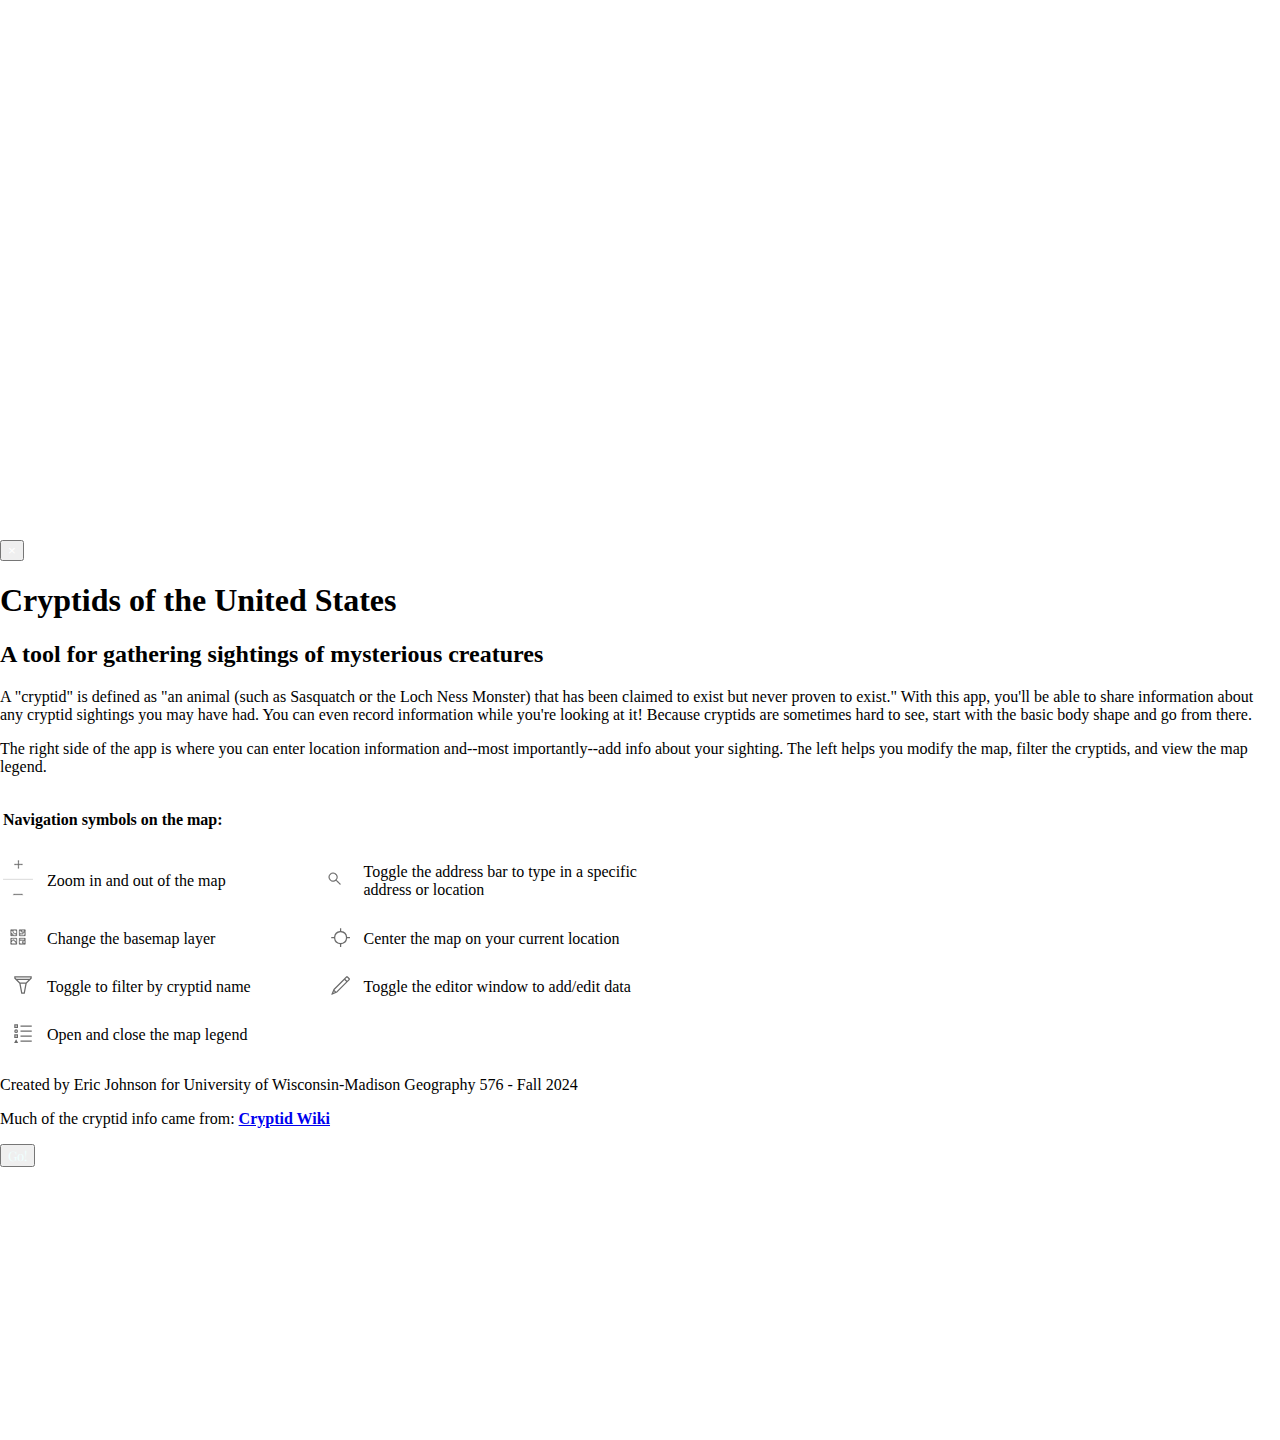
<file: index.html>
<!DOCTYPE html>
<html lang="en">
  <head>
    <title>Cryptids of the United States</title>
    <meta charset="UTF-8" />
    <meta name="viewport" content="width=device width,initial-scale=1.0">
    <meta name="description" content="" />

    <!-- adding my stylesheet -->
    <link rel="stylesheet" href="css/style.css">

    <!-- adding my Google font -->
    <link rel="preconnect" href="https://fonts.googleapis.com">
    <link rel="preconnect" href="https://fonts.gstatic.com" crossorigin>
    <link href="https://fonts.googleapis.com/css2?family=Playfair+Display:ital,wght@0,400..900;1,400..900&display=swap" rel="stylesheet">

    <!-- Calls for the ArcGIS API's CSS file and JS library. -->
    <link rel="stylesheet" href="https://js.arcgis.com/4.30/esri/themes/light/main.css">
    <script src="https://js.arcgis.com/4.30/"></script>

    <!-- Adding the modules needed for a full-screen map app -->
    <script>  
      
      // sets the AMD modules
      require(["esri/config", 
      "esri/Map", 
      "esri/views/MapView",
      "esri/Basemap",
      "esri/widgets/BasemapGallery",
      "esri/widgets/Expand",
      "esri/widgets/Locate",
      "esri/widgets/Search",
      "esri/Graphic",
      "esri/layers/GraphicsLayer",
      "esri/layers/FeatureLayer",
      "esri/widgets/Editor",
      "esri/widgets/Legend",
      "esri/core/reactiveUtils",
      ], 
      function(esriConfig, Map, MapView, Basemap, BasemapGallery, Expand, Locate, Search, Graphic, GraphicsLayer, FeatureLayer, Editor, Legend, reactiveUtils) {   
        let cryptidLayerView;
        esriConfig.apiKey = "[base64]";
        // creates the map and assigns initial basemap
        const map = new Map({
          basemap: "arcgis/modern-antique" // Basemap layer service 
        });

        // sets center point (via long and lat) and zoom level
        const view = new MapView({
          map: map,
          center: [-78.27761257959591, 37.17324020526729], // Longitude, latitude
          zoom: 15, // Zoom level
          container: "viewDiv" // Div element
        });

        // adding the constructor for the graphicslayer
        const graphicsLayer = new GraphicsLayer();  
        map.add(graphicsLayer);
       
        
        // creates the search box
        const searchWidget = new Search({
          view: view
        });


        // Create an Expand instance for the Search widget and set the content
        // property to the DOM node
        const searchExpand = new Expand({
          view: view,
          content: searchWidget
        });

        // Add the expand instance to the ui
        view.ui.add(searchExpand, "top-right");


        // create the locate button
        const locateBtn = new Locate({
          view: view
        });

        // Add the locate widget to the top left corner of the view
        view.ui.add(locateBtn, {
          position: "top-right"
        });

        // Custom Basemap List
        const customBasemaps = [
            new Basemap({
                portalItem: {
                    id: "f35ef07c9ed24020aadd65c8a65d3754"  // Modern Antique Basemap ID
                },
                thumbnailUrl: "https://www.arcgis.com/sharing/rest/content/items/f35ef07c9ed24020aadd65c8a65d3754/info/thumbnail/thumbnail1584383047375.jpeg"
            }),
            new Basemap({
                portalItem: {
                    id: "67ab7f7c535c4687b6518e6d2343e8a2"  // Ocean Basemap ID
                },
                thumbnailUrl: "https://www.arcgis.com/sharing/rest/content/items/67ab7f7c535c4687b6518e6d2343e8a2/info/thumbnail/thumbnail1561651100093.jpeg" // Correct URL for thumbnail
            }),
            new Basemap({
                portalItem: {
                    id: "826498a48bd0424f9c9315214f2165d4"  // Colored Pencil Basemap ID
                },
                thumbnailUrl: "https://www.arcgis.com/sharing/rest/content/items/826498a48bd0424f9c9315214f2165d4/info/thumbnail/thumbnail1580490854424.jpeg"
            }),
            new Basemap({
                portalItem: {
                    id: "867895a71a1840399476fc717e76bb43"  // Mid-Century Basemap ID
                },
                thumbnailUrl: "https://www.arcgis.com/sharing/rest/content/items/867895a71a1840399476fc717e76bb43/info/thumbnail/thumbnail1563382006810.jpeg"
            }),
            new Basemap({
                portalItem: {
                    id: "75a3ce8990674a5ebd5b9ab66bdab893"  // Newspaper Basemap ID
                },
                thumbnailUrl: "https://www.arcgis.com/sharing/rest/content/items/75a3ce8990674a5ebd5b9ab66bdab893/info/thumbnail/thumbnail1563382193586.jpeg"
            }),
            new Basemap({
                portalItem: {
                    id: "2e8a3ccdfd6d42a995b79812b3b0ebc6"  // Outdoor Basemap ID
                },
                thumbnailUrl: "https://www.arcgis.com/sharing/rest/content/items/2e8a3ccdfd6d42a995b79812b3b0ebc6/info/thumbnail/thumbnail1655484449400.png"
            }),
            new Basemap({
                portalItem: {
                    id: "52bdc7ab7fb044d98add148764eaa30a"  // Imagery(WGS84) Basemap ID
                },
                thumbnailUrl: "https://www.arcgis.com/sharing/rest/content/items/52bdc7ab7fb044d98add148764eaa30a/info/thumbnail/thumbnail1576867503263.jpeg"
            })
        ];

        // builds basemap gallery using custom basemaps
        const basemapGallery = new BasemapGallery({
          view: view,
          source: customBasemaps
        });

        // Create an Expand instance for the basemap gallery and set the content
        // property to the DOM node of the basemap gallery widget
        const bgExpand = new Expand({
          view: view,
          content: basemapGallery
        });

        // Add the expand instance to the ui
        view.ui.add(bgExpand, "top-left");

        
        const colorhex = "4D2042";
        
        
        const cryptidsRenderer = {
          type: "unique-value",
          legendOptions: {
            title: "Cryptid Type"
          },
          field: "CryptidType",
          uniqueValueInfos: [{
            value: "bipedalhumanoid",
            label: "Two legs",
            symbol: {
              type: "picture-marker",
              url: "https://img.icons8.com/?id=MPUi3OWjGmbY&format=png&color=" + colorhex,
              width: "30px",
              height: "30px"
            }
          }, {
            value: "quadruped",
            label: "Four legs",
            symbol: {
              type: "picture-marker",
              url: "https://img.icons8.com/?size=100&id=81kgi239Cuwa&format=png&color=" + colorhex,
              width: "30px",
              height: "30px"
            }
          }, {
            value: "wings",
            label: "Wings",
            symbol: {
              type: "picture-marker",
              url: "https://img.icons8.com/?size=100&id=xjR5QLocktta&format=png&color=" + colorhex,
              width: "30px",
              height: "30px"
            }
          }, {
            value: "fins",
            label: "Fins",
            symbol: {
              type: "picture-marker",
              url: "https://img.icons8.com/?size=100&id=118573&format=png&color=" + colorhex,
              width: "30px",
              height: "30px"
            }
          }, {
            value: "othertype",
            label: "Other",
            symbol: {
              type: "picture-marker",
              url: "https://img.icons8.com/?size=100&id=51Tr6obvkPgA&format=png&color=" + colorhex,
              width: "30px",
              height: "30px"
            }
          }]
        };

        
        //const to make the cryptid labels
        const cryptidLabels = {
          symbol: {
            type: "text",
            color: "#4D2042",
            haloColor: "#F4EEE3",
            haloSize: "1px",
            font: {
              size: "11px",
              family: "Playfair Display",
              weight: "normal",
              style: "italic"
            }
          },
          labelPlacement: "below-center",
          labelExpressionInfo: {
            expression: "$feature.CryptidName"
          }
        };
        
        const clusterConfig = {
          type: "cluster",
          clusterRadius: "100px",
          popupTemplate: {
            title: "Cluster summary",
            content: "This cluster represents {cluster_count} cryptids.",
            fieldInfos: [
              {
                fieldName: "cluster_count",
                format: {
                  places: 0,
                  digitSeparator: true
                }
              }
            ]
          },
          clusterMinSize: "24px",
          clusterMaxSize: "60px",

          symbol: {
            type: "simple-marker",
            style: "circle",
            color: "#b7a5b3",
            outline: {
              color: "rgba(77, 32, 66, 0.5)",
              width: 6
            }
          },

          labelingInfo: [
            {
              deconflictionStrategy: "none",
              labelExpressionInfo: {
                expression: "Text($feature.cluster_count, '#,###')"
              },
              symbol: {
                type: "text",
                color: "#4D2042",
                font: {
                  weight: "bold",
                  family: "Playfair Display",
                  size: "14px"
                }
              },
              labelPlacement: "center-center"
            }
          ]
        };

        //adding the const for the feature layer
        const cryptidsLayer = new FeatureLayer({
        url: "https://services.arcgis.com/HRPe58bUyBqyyiCt/arcgis/rest/services/TwinLakes_gdb/FeatureServer/5",
        
        renderer: cryptidsRenderer, // calling the icon

        featureReduction: clusterConfig, // adding clustering

        labelingInfo: [cryptidLabels], // adding the labels

        outFields: ["CryptidName"]

        });
        //add popup to cryptids layer 
        cryptidsLayer.popupTemplate = {
          title: "{CryptidName}",
          content: [
            {type:"text",
              text: "<b>Date: {SightingDate}"
            },
            {type: "text",
              text: "<b>Type:</b> {CryptidType}"
            },
            {type: "text",
              text: "<b>Description:</b> {Description}"
            },
            {type: "text",
              text:"<b>Locomotion:</b> {Locomotion}"
            },
            {type:"text",
              text:"<b>Environment:</b> {Environment}"
            },
            {type:"text",
              text: "<b>Spotted by:</b> {RecorderName}"
            },
            {type: "attachments"}

          ]

        }


        const parkLayer = new FeatureLayer({
          // URL to the service
          url: "https://services.arcgis.com/HRPe58bUyBqyyiCt/arcgis/rest/services/TwinLakes_gdb/FeatureServer/4"
        });

        const lakeLayer = new FeatureLayer({
          url: "https://services.arcgis.com/HRPe58bUyBqyyiCt/arcgis/rest/services/TwinLakes_gdb/FeatureServer/3"
        });

        const trailsLayer = new FeatureLayer({
          url: "https://services.arcgis.com/HRPe58bUyBqyyiCt/arcgis/rest/services/TwinLakes_gdb/FeatureServer/2"
        });

        const lodgingLayer = new FeatureLayer({
          url: "https://services.arcgis.com/HRPe58bUyBqyyiCt/arcgis/rest/services/TwinLakes_gdb/FeatureServer/1"
        });
      
        const amenitiesLayer = new FeatureLayer({
          url: "https://services.arcgis.com/HRPe58bUyBqyyiCt/arcgis/rest/services/TwinLakes_gdb/FeatureServer/0"
        });





        //adding the feature layer to the map
        map.add(parkLayer);
        map.add(lakeLayer);
        map.add(trailsLayer);
        map.add(lodgingLayer);
        mapp.add(amenitiesLayer);
        map.add(cryptidsLayer);


        // Set the point layer's LayerInfo
        const pointInfos = {
          layer: cryptidsLayer
        }


        // Loop through the webmap's layers and set an edit configuration for each
        view.map.layers.forEach((layer) => {
            // Specify a few of the fields to edit within the form
            editCryptidsLayer = {
              layer: layer,
              formTemplate: {
                elements: [
                {
                  type: "field",
                  fieldName: "CryptidType",
                  label: "What's its basic body form?"
                },
                {
                  type: "field",
                  fieldName: "CryptidName",
                  label: "Do you know what kind of cryptid it is?"
                },
                {
                  type: "field",
                  fieldName: "Description",
                  label: "Describe the creature you saw:"
                },
                {
                  type: "field",
                  fieldName: "Locomotion",
                  label: "How was it moving?"
                },
                {
                  type: "field",
                  fieldName: "Environment",
                  label: "What were its surroundings like?"
                },
                {
                  type: "field",
                  fieldName: "RecorderName",
                  label: "Your name or initials:"
                },
                {
                  type: "field",
                  fieldName: "SightingDate",
                  label: "Date and time seen:"
                }
                ]
              }
            };
          
        });


        // Create a custom group to separate the different cryptids.
        // This function takes a 'grouping' object containing a feature template and feature layer.

        function customGroup(grouping) {
            let groupHeading = "What basic form is it? Click the icon and add to the map, and then add details.";
            return groupHeading;
        }


        const editor = new Editor({
            view: view,
            // Pass in the configurations.
            layerInfos: [editCryptidsLayer],
            // Override the default template behavior of the Editor widget
            supportingWidgetDefaults: {
                featureTemplates: {
                groupBy: customGroup
                }
            },
            visibleElements: {
              settingsMenu: false
            }
            }); // End Editor constructor

        // Create an Expand instance for the Editor and set the content
        // property to the DOM node of the Editor widget
        const editorExpand = new Expand({
          view: view,
          content: editor,
          expanded: true
        });

        // Add the expand instance to the ui
        view.ui.add(editorExpand, "top-right");

        // adding a legend
        let legend = new Legend({
          view: view,
          // styles the legend as a card
          style: "card"
        
        });


        // Create an Expand instance for the legend and set the content
        // property to the DOM node of the legend widget
        const legendExpand = new Expand({
          view: view,
          content: legend
        });

        // Add the expand instance to the ui
        view.ui.add(legendExpand, "bottom-left");

        // set an attribute filter on Cryptid Sightings layer view
        function filterByCryptid(event) {
          const selectedCryptid = event.target.getAttribute("CryptidName");
            cryptidLayerView.filter = {
              where: "CryptidName = '" + selectedCryptid + "'"
            };
        }


        const cryptidsNodes = document.querySelectorAll(`.cryptid-item`);
        const cryptidsElement = document.getElementById("cryptids-filter");

        // click event handler for cryptids choices
        cryptidsElement.addEventListener("click", filterByCryptid);

        // User clicked on cryptid name
        // set an attribute filter on cryptid layer view
        // to display the sightings of that cryptid
        function filterByCryptid(event) {
          const selectedCryptid = event.target.getAttribute("data-cryptid");
          cryptidLayerView.filter = {
            where: "CryptidName = '" + selectedCryptid + "'"
          };
        }

        view.whenLayerView(cryptidsLayer).then((layerView) => {
          // get a reference to the cryptid sightings layerview
          cryptidLayerView = layerView;

          // set up UI items
          cryptidsElement.style.visibility = "visible";
          const cryptidsExpand = new Expand({
            view: view,
            content: cryptidsElement,
            expandIcon: "filter",
            group: "top-left"
          });

          //clear the filters when user closes the expand widget
          reactiveUtils.when(
            () => !cryptidsExpand.expanded,
            () => {
              cryptidLayerView.filter = null;
            }
          );
          view.ui.add(cryptidsExpand, "top-left");
        });

      });

     </script>

    <!-- CSS to make a full-screen map -->
    <style>
      html,
      body,
      #viewDiv {
        padding: 0;
        margin: 0;
        height: 100%;
        width: 100%;
      }

      #cryptids-filter {
        max-height: 540px;
        overflow-y: auto;
        width: 100%;
        visibility: hidden;
      }

      .cryptid-item {
        width: 100%;
        padding: 12px;
        text-align: center;
        vertical-align: baseline;
        cursor: pointer;
        height: 40px;
      }

      .cryptid-item:focus {
        background-color: dimgrey;
      }

      .cryptid-item:hover {
        background-color: dimgrey;
      }

    </style> 
  </head>
  <body>

    <!-- creates the filter list -->
    <div id="cryptids-filter" class="esri-widget">
      <div class="cryptid-item visible-cryptid" data-cryptid="Aberdeen Wildman">Aberdeen Wildman</div>
      <div class="cryptid-item visible-cryptid" data-cryptid="Abominable Swamp Slob">Abominable Swamp Slob</div>
      <div class="cryptid-item visible-cryptid" data-cryptid="Abyssal Rainbow Gar">Abyssal Rainbow Gar</div>
      <div class="cryptid-item visible-cryptid" data-cryptid="Alaskan Giant Polar Bear">Alaskan Giant Polar Bear</div>
      <div class="cryptid-item visible-cryptid" data-cryptid="Albatwitch">Albatwitch</div>
      <div class="cryptid-item visible-cryptid" data-cryptid="Alien Bigfoot">Alien Bigfoot</div>
      <div class="cryptid-item visible-cryptid" data-cryptid="Alien Spores">Alien Spores</div>
      <div class="cryptid-item visible-cryptid" data-cryptid="Alkali Lake Monster">Alkali Lake Monster</div>
      <div class="cryptid-item visible-cryptid" data-cryptid="Allegewi">Allegewi</div>
      <div class="cryptid-item visible-cryptid" data-cryptid="Altamaha-ha">Altamaha-ha</div>
      <div class="cryptid-item visible-cryptid" data-cryptid="American Hyena">American Hyena</div>
      <div class="cryptid-item visible-cryptid" data-cryptid="American Lion">American Lion</div>
      <div class="cryptid-item visible-cryptid" data-cryptid="Appalachian Chupacabra">Appalachian Chupacabra</div>
      <div class="cryptid-item visible-cryptid" data-cryptid="Argopelter">Argopelter</div>
      <div class="cryptid-item visible-cryptid" data-cryptid="Arizona Jaguar">Arizona Jaguar</div>
      <div class="cryptid-item visible-cryptid" data-cryptid="Arkansas Gowrow">Arkansas Gowrow</div>
      <div class="cryptid-item visible-cryptid" data-cryptid="Arkansas Snipe">Arkansas Snipe</div>
      <div class="cryptid-item visible-cryptid" data-cryptid="Ashuaps">Ashuaps</div>
      <div class="cryptid-item visible-cryptid" data-cryptid="Ausso One">Ausso One</div>
      <div class="cryptid-item visible-cryptid" data-cryptid="Averasboro Gallinipper">Averasboro Gallinipper</div>
      <div class="cryptid-item visible-cryptid" data-cryptid="Avian">Avian</div>
      <div class="cryptid-item visible-cryptid" data-cryptid="Axehandle Hound">Axehandle Hound</div>
      <div class="cryptid-item visible-cryptid" data-cryptid="Ball-Tailed Cat">Ball-Tailed Cat</div>
      <div class="cryptid-item visible-cryptid" data-cryptid="Baraboo Platypus">Baraboo Platypus</div>
      <div class="cryptid-item visible-cryptid" data-cryptid="Barnacle Tree">Barnacle Tree</div>
      <div class="cryptid-item visible-cryptid" data-cryptid="Basilosaurus">Basilosaurus</div>
      <div class="cryptid-item visible-cryptid" data-cryptid="Bassigator">Bassigator</div>
      <div class="cryptid-item visible-cryptid" data-cryptid="Batsquatch">Batsquatch</div>
      <div class="cryptid-item visible-cryptid" data-cryptid="Beaman">Beaman</div>
      <div class="cryptid-item visible-cryptid" data-cryptid="Bear Dogs">Bear Dogs</div>
      <div class="cryptid-item visible-cryptid" data-cryptid="Bear King of Marble Falls">Bear King of Marble Falls</div>
      <div class="cryptid-item visible-cryptid" data-cryptid="Bear Lake Monster">Bear Lake Monster</div>
      <div class="cryptid-item visible-cryptid" data-cryptid="Beast of Bears">Beast of Bears</div>
      <div class="cryptid-item visible-cryptid" data-cryptid="Beast of Busco">Beast of Busco</div>
      <div class="cryptid-item visible-cryptid" data-cryptid="Beast of Gumhill">Beast of Gumhill</div>
      <div class="cryptid-item visible-cryptid" data-cryptid="Beast of the Land Between the Lakes">Beast of the Land Between the Lakes</div>
      <div class="cryptid-item visible-cryptid" data-cryptid="Beasts of Sherman">Beasts of Sherman</div>
      <div class="cryptid-item visible-cryptid" data-cryptid="Beaver Run Snow Gator">Beaver Run Snow Gator</div>
      <div class="cryptid-item visible-cryptid" data-cryptid="Bermuda Beast">Bermuda Beast</div>
      <div class="cryptid-item visible-cryptid" data-cryptid="Bermuda Blob">Bermuda Blob</div>
      <div class="cryptid-item visible-cryptid" data-cryptid="Bessie">Bessie</div>
      <div class="cryptid-item visible-cryptid" data-cryptid="Big Bird">Big Bird</div>
      <div class="cryptid-item visible-cryptid" data-cryptid="Bigfoot">Bigfoot</div>
      <div class="cryptid-item visible-cryptid" data-cryptid="Billdad">Billdad</div>
      <div class="cryptid-item visible-cryptid" data-cryptid="Black Eyed Children">Black Eyed Children</div>
      <div class="cryptid-item visible-cryptid" data-cryptid="Blue Headed Black Bear">Blue Headed Black Bear</div>
      <div class="cryptid-item visible-cryptid" data-cryptid="Boat hound">Boat hound</div>
      <div class="cryptid-item visible-cryptid" data-cryptid="Bobo">Bobo</div>
      <div class="cryptid-item visible-cryptid" data-cryptid="Bogeyman">Bogeyman</div>
      <div class="cryptid-item visible-cryptid" data-cryptid="Boggy Creek Monster">Boggy Creek Monster</div>
      <div class="cryptid-item visible-cryptid" data-cryptid="Boqs">Boqs</div>
      <div class="cryptid-item visible-cryptid" data-cryptid="Boston Bahumagosh">Boston Bahumagosh</div>
      <div class="cryptid-item visible-cryptid" data-cryptid="Boston Lemur">Boston Lemur</div>
      <div class="cryptid-item visible-cryptid" data-cryptid="British Columbia's Giant Raven">British Columbia's Giant Raven</div>
      <div class="cryptid-item visible-cryptid" data-cryptid="Bunnyman">Bunnyman</div>
      <div class="cryptid-item visible-cryptid" data-cryptid="Butler Gargoyle">Butler Gargoyle</div>
      <div class="cryptid-item visible-cryptid" data-cryptid="Butterfly People">Butterfly People</div>
      <div class="cryptid-item visible-cryptid" data-cryptid="Cactus Cat">Cactus Cat</div>
      <div class="cryptid-item visible-cryptid" data-cryptid="Cadborosaurus">Cadborosaurus</div>
      <div class="cryptid-item visible-cryptid" data-cryptid="Cameron Lake Monster">Cameron Lake Monster</div>
      <div class="cryptid-item visible-cryptid" data-cryptid="Canadian and Cuban Albino Shark">Canadian and Cuban Albino Shark</div>
      <div class="cryptid-item visible-cryptid" data-cryptid="Canadian Chupacabra">Canadian Chupacabra</div>
      <div class="cryptid-item visible-cryptid" data-cryptid="Cape Sable Serpent">Cape Sable Serpent</div>
      <div class="cryptid-item visible-cryptid" data-cryptid="Carmel Area Creature">Carmel Area Creature</div>
      <div class="cryptid-item visible-cryptid" data-cryptid="Cassie">Cassie</div>
      <div class="cryptid-item visible-cryptid" data-cryptid="Celofay">Celofay</div>
      <div class="cryptid-item visible-cryptid" data-cryptid="Central American Whintosser">Central American Whintosser</div>
      <div class="cryptid-item visible-cryptid" data-cryptid="Champ">Champ</div>
      <div class="cryptid-item visible-cryptid" data-cryptid="Charles Mill Lake Monster">Charles Mill Lake Monster</div>
      <div class="cryptid-item visible-cryptid" data-cryptid="Chessie">Chessie</div>
      <div class="cryptid-item visible-cryptid" data-cryptid="Chiye-Tanka">Chiye-Tanka</div>
      <div class="cryptid-item visible-cryptid" data-cryptid="Chupacabra">Chupacabra</div>
      <div class="cryptid-item visible-cryptid" data-cryptid="Cole Hollow Road Monster">Cole Hollow Road Monster</div>
      <div class="cryptid-item visible-cryptid" data-cryptid="Colossal Claude">Colossal Claude</div>
      <div class="cryptid-item visible-cryptid" data-cryptid="Columbia River Sand Squink">Columbia River Sand Squink</div>
      <div class="cryptid-item visible-cryptid" data-cryptid="Come-at-a-Body">Come-at-a-Body</div>
      <div class="cryptid-item visible-cryptid" data-cryptid="Cooncat">Cooncat</div>
      <div class="cryptid-item visible-cryptid" data-cryptid="Coonigator">Coonigator</div>
      <div class="cryptid-item visible-cryptid" data-cryptid="Cosmic Tree">Cosmic Tree</div>
      <div class="cryptid-item visible-cryptid" data-cryptid="Crawfordsville Monster">Crawfordsville Monster</div>
      <div class="cryptid-item visible-cryptid" data-cryptid="Crazy Critter of Bald Mountain">Crazy Critter of Bald Mountain</div>
      <div class="cryptid-item visible-cryptid" data-cryptid="Creatures of the Deep Sea">Creatures of the Deep Sea</div>
      <div class="cryptid-item visible-cryptid" data-cryptid="Cressie">Cressie</div>
      <div class="cryptid-item visible-cryptid" data-cryptid="Crocodingo">Crocodingo</div>
      <div class="cryptid-item visible-cryptid" data-cryptid="Crocotta">Crocotta</div>
      <div class="cryptid-item visible-cryptid" data-cryptid="Cuba">Cuba</div>
      <div class="cryptid-item visible-cryptid" data-cryptid="Cumberland Dragon">Cumberland Dragon</div>
      <div class="cryptid-item visible-cryptid" data-cryptid="Dayton Area Phantom Panthers">Dayton Area Phantom Panthers</div>
      <div class="cryptid-item visible-cryptid" data-cryptid="Deer Man">Deer Man</div>
      <div class="cryptid-item visible-cryptid" data-cryptid="Deer Women">Deer Women</div>
      <div class="cryptid-item visible-cryptid" data-cryptid="Deridder Roadkill">Deridder Roadkill</div>
      <div class="cryptid-item visible-cryptid" data-cryptid="Devil monkey">Devil monkey</div>
      <div class="cryptid-item visible-cryptid" data-cryptid="Devil Monkeys">Devil Monkeys</div>
      <div class="cryptid-item visible-cryptid" data-cryptid="Devil's Lake Monster">Devil's Lake Monster</div>
      <div class="cryptid-item visible-cryptid" data-cryptid="Dewayo">Dewayo</div>
      <div class="cryptid-item visible-cryptid" data-cryptid="Dingbat">Dingbat</div>
      <div class="cryptid-item visible-cryptid" data-cryptid="Dingbelle">Dingbelle</div>
      <div class="cryptid-item visible-cryptid" data-cryptid="Dingmaul">Dingmaul</div>
      <div class="cryptid-item visible-cryptid" data-cryptid="Diplocaulus">Diplocaulus</div>
      <div class="cryptid-item visible-cryptid" data-cryptid="Dire Wolf">Dire Wolf</div>
      <div class="cryptid-item visible-cryptid" data-cryptid="Doc Benton">Doc Benton</div>
      <div class="cryptid-item visible-cryptid" data-cryptid="Dogigator">Dogigator</div>
      <div class="cryptid-item visible-cryptid" data-cryptid="Domenech's Pseudo-goat">Domenech's Pseudo-goat</div>
      <div class="cryptid-item visible-cryptid" data-cryptid="Donkey Lady of San Antonio">Donkey Lady of San Antonio</div>
      <div class="cryptid-item visible-cryptid" data-cryptid="Doppelgänger">Doppelgänger</div>
      <div class="cryptid-item visible-cryptid" data-cryptid="Dover Demon">Dover Demon</div>
      <div class="cryptid-item visible-cryptid" data-cryptid="Dragon">Dragon</div>
      <div class="cryptid-item visible-cryptid" data-cryptid="Dublin Lake Monster">Dublin Lake Monster</div>
      <div class="cryptid-item visible-cryptid" data-cryptid="Duck-Footed Dum-Dum">Duck-Footed Dum-Dum</div>
      <div class="cryptid-item visible-cryptid" data-cryptid="Dundas Island Blackfly">Dundas Island Blackfly</div>
      <div class="cryptid-item visible-cryptid" data-cryptid="Dungavenhooter">Dungavenhooter</div>
      <div class="cryptid-item visible-cryptid" data-cryptid="Eastern Cougar">Eastern Cougar</div>
      <div class="cryptid-item visible-cryptid" data-cryptid="El Yunque Chupacabra">El Yunque Chupacabra</div>
      <div class="cryptid-item visible-cryptid" data-cryptid="Elmendorf Beast">Elmendorf Beast</div>
      <div class="cryptid-item visible-cryptid" data-cryptid="Enfield Horror">Enfield Horror</div>
      <div class="cryptid-item visible-cryptid" data-cryptid="Fifolet">Fifolet</div>
      <div class="cryptid-item visible-cryptid" data-cryptid="Fiji Mermaid">Fiji Mermaid</div>
      <div class="cryptid-item visible-cryptid" data-cryptid="Flathead Lake Monster">Flathead Lake Monster</div>
      <div class="cryptid-item visible-cryptid" data-cryptid="Flatwoods Monster">Flatwoods Monster</div>
      <div class="cryptid-item visible-cryptid" data-cryptid="Floridian Marine Reptiles">Floridian Marine Reptiles</div>
      <div class="cryptid-item visible-cryptid" data-cryptid="Flying Head">Flying Head</div>
      <div class="cryptid-item visible-cryptid" data-cryptid="Flying Rays">Flying Rays</div>
      <div class="cryptid-item visible-cryptid" data-cryptid="Folly Beach Monster">Folly Beach Monster</div>
      <div class="cryptid-item visible-cryptid" data-cryptid="Frank Shaw's Gargoyle">Frank Shaw's Gargoyle</div>
      <div class="cryptid-item visible-cryptid" data-cryptid="Freshwater Monkey">Freshwater Monkey</div>
      <div class="cryptid-item visible-cryptid" data-cryptid="Fresno Nightcrawler">Fresno Nightcrawler</div>
      <div class="cryptid-item visible-cryptid" data-cryptid="Fsti Capcaki">Fsti Capcaki</div>
      <div class="cryptid-item visible-cryptid" data-cryptid="Funeral Mountain Terrashot">Funeral Mountain Terrashot</div>
      <div class="cryptid-item visible-cryptid" data-cryptid="Fur-Bearing Trout">Fur-Bearing Trout</div>
      <div class="cryptid-item visible-cryptid" data-cryptid="Garson Invaders">Garson Invaders</div>
      <div class="cryptid-item visible-cryptid" data-cryptid="Gator Man">Gator Man</div>
      <div class="cryptid-item visible-cryptid" data-cryptid="Gee-Gee Bird">Gee-Gee Bird</div>
      <div class="cryptid-item visible-cryptid" data-cryptid="Genoskwa">Genoskwa</div>
      <div class="cryptid-item visible-cryptid" data-cryptid="Gensou Hyouhon Hakubutsukan">Gensou Hyouhon Hakubutsukan</div>
      <div class="cryptid-item visible-cryptid" data-cryptid="Georgia Raptor">Georgia Raptor</div>
      <div class="cryptid-item visible-cryptid" data-cryptid="Ghost Camel">Ghost Camel</div>
      <div class="cryptid-item visible-cryptid" data-cryptid="Ghost Deer">Ghost Deer</div>
      <div class="cryptid-item visible-cryptid" data-cryptid="Ghoul">Ghoul</div>
      <div class="cryptid-item visible-cryptid" data-cryptid="Giant Catfish">Giant Catfish</div>
      <div class="cryptid-item visible-cryptid" data-cryptid="Giant Grasshoppers">Giant Grasshoppers</div>
      <div class="cryptid-item visible-cryptid" data-cryptid="Giant Rat">Giant Rat</div>
      <div class="cryptid-item visible-cryptid" data-cryptid="Giant Space Brains of Palos Verdes">Giant Space Brains of Palos Verdes</div>
      <div class="cryptid-item visible-cryptid" data-cryptid="Giddy fish">Giddy fish</div>
      <div class="cryptid-item visible-cryptid" data-cryptid="Gigantopithecus">Gigantopithecus</div>
      <div class="cryptid-item visible-cryptid" data-cryptid="Glacier Island Carcass">Glacier Island Carcass</div>
      <div class="cryptid-item visible-cryptid" data-cryptid="Glawackus">Glawackus</div>
      <div class="cryptid-item visible-cryptid" data-cryptid="Gloucester Sea Serpent">Gloucester Sea Serpent</div>
      <div class="cryptid-item visible-cryptid" data-cryptid="Glyptodon">Glyptodon</div>
      <div class="cryptid-item visible-cryptid" data-cryptid="Goatman">Goatman</div>
      <div class="cryptid-item visible-cryptid" data-cryptid="Godaphro">Godaphro</div>
      <div class="cryptid-item visible-cryptid" data-cryptid="Goofang">Goofang</div>
      <div class="cryptid-item visible-cryptid" data-cryptid="Grafton Monster">Grafton Monster</div>
      <div class="cryptid-item visible-cryptid" data-cryptid="Grassman">Grassman</div>
      <div class="cryptid-item visible-cryptid" data-cryptid="Great Auk">Great Auk</div>
      <div class="cryptid-item visible-cryptid" data-cryptid="Griggstown Cow">Griggstown Cow</div>
      <div class="cryptid-item visible-cryptid" data-cryptid="Grunch Road Monster">Grunch Road Monster</div>
      <div class="cryptid-item visible-cryptid" data-cryptid="Guam Marine Salamander">Guam Marine Salamander</div>
      <div class="cryptid-item visible-cryptid" data-cryptid="Gugwe">Gugwe</div>
      <div class="cryptid-item visible-cryptid" data-cryptid="Gumberoo">Gumberoo</div>
      <div class="cryptid-item visible-cryptid" data-cryptid="Guyascutus">Guyascutus</div>
      <div class="cryptid-item visible-cryptid" data-cryptid="Hamlet">Hamlet</div>
      <div class="cryptid-item visible-cryptid" data-cryptid="Hangdown">Hangdown</div>
      <div class="cryptid-item visible-cryptid" data-cryptid="Hat Man">Hat Man</div>
      <div class="cryptid-item visible-cryptid" data-cryptid="Hawaiian Monk Seal">Hawaiian Monk Seal</div>
      <div class="cryptid-item visible-cryptid" data-cryptid="Hellhounds">Hellhounds</div>
      <div class="cryptid-item visible-cryptid" data-cryptid="Henderson Island Monster">Henderson Island Monster</div>
      <div class="cryptid-item visible-cryptid" data-cryptid="Hidebehind">Hidebehind</div>
      <div class="cryptid-item visible-cryptid" data-cryptid="High-Finned Sperm Whale">High-Finned Sperm Whale</div>
      <div class="cryptid-item visible-cryptid" data-cryptid="Hodag">Hodag</div>
      <div class="cryptid-item visible-cryptid" data-cryptid="Hogzilla">Hogzilla</div>
      <div class="cryptid-item visible-cryptid" data-cryptid="Honey Island Swamp Monster">Honey Island Swamp Monster</div>
      <div class="cryptid-item visible-cryptid" data-cryptid="Hoop Snake">Hoop Snake</div>
      <div class="cryptid-item visible-cryptid" data-cryptid="Hopkinsville Goblins">Hopkinsville Goblins</div>
      <div class="cryptid-item visible-cryptid" data-cryptid="Hudson River Monster">Hudson River Monster</div>
      <div class="cryptid-item visible-cryptid" data-cryptid="Hugag">Hugag</div>
      <div class="cryptid-item visible-cryptid" data-cryptid="Humility">Humility</div>
      <div class="cryptid-item visible-cryptid" data-cryptid="Hvcko Capko">Hvcko Capko</div>
      <div class="cryptid-item visible-cryptid" data-cryptid="Hyampom Hog Bear">Hyampom Hog Bear</div>
      <div class="cryptid-item visible-cryptid" data-cryptid="Hydrarchos">Hydrarchos</div>
      <div class="cryptid-item visible-cryptid" data-cryptid="Igopogo">Igopogo</div>
      <div class="cryptid-item visible-cryptid" data-cryptid="Iliamna Lake Monster">Iliamna Lake Monster</div>
      <div class="cryptid-item visible-cryptid" data-cryptid="Indrid Cold">Indrid Cold</div>
      <div class="cryptid-item visible-cryptid" data-cryptid="Iowa Dragons">Iowa Dragons</div>
      <div class="cryptid-item visible-cryptid" data-cryptid="Jackalope">Jackalope</div>
      <div class="cryptid-item visible-cryptid" data-cryptid="Jacko">Jacko</div>
      <div class="cryptid-item visible-cryptid" data-cryptid="Jake the Alligator Man">Jake the Alligator Man</div>
      <div class="cryptid-item visible-cryptid" data-cryptid="Jersey Devil">Jersey Devil</div>
      <div class="cryptid-item visible-cryptid" data-cryptid="Jumpin' Yuccy">Jumpin' Yuccy</div>
      <div class="cryptid-item visible-cryptid" data-cryptid="Kanas Lake Monster">Kanas Lake Monster</div>
      <div class="cryptid-item visible-cryptid" data-cryptid="Kansas City Winged Demon">Kansas City Winged Demon</div>
      <div class="cryptid-item visible-cryptid" data-cryptid="Kiidk'yaas">Kiidk'yaas</div>
      <div class="cryptid-item visible-cryptid" data-cryptid="Kinderhook Blob">Kinderhook Blob</div>
      <div class="cryptid-item visible-cryptid" data-cryptid="Kingstie">Kingstie</div>
      <div class="cryptid-item visible-cryptid" data-cryptid="Kinosoo">Kinosoo</div>
      <div class="cryptid-item visible-cryptid" data-cryptid="Klicktitat Ape Cat">Klicktitat Ape Cat</div>
      <div class="cryptid-item visible-cryptid" data-cryptid="Koguhpuk">Koguhpuk</div>
      <div class="cryptid-item visible-cryptid" data-cryptid="Kraken">Kraken</div>
      <div class="cryptid-item visible-cryptid" data-cryptid="Kushtaka">Kushtaka</div>
      <div class="cryptid-item visible-cryptid" data-cryptid="Lac Wood Screecher">Lac Wood Screecher</div>
      <div class="cryptid-item visible-cryptid" data-cryptid="Lake Elsinore Monster">Lake Elsinore Monster</div>
      <div class="cryptid-item visible-cryptid" data-cryptid="Lake Erie Chomper">Lake Erie Chomper</div>
      <div class="cryptid-item visible-cryptid" data-cryptid="Lake George Monster">Lake George Monster</div>
      <div class="cryptid-item visible-cryptid" data-cryptid="Lake Herrington Monster">Lake Herrington Monster</div>
      <div class="cryptid-item visible-cryptid" data-cryptid="Lake Monsters">Lake Monsters</div>
      <div class="cryptid-item visible-cryptid" data-cryptid="Lake Ontario Serpents">Lake Ontario Serpents</div>
      <div class="cryptid-item visible-cryptid" data-cryptid="Lake St. Clair Serpent">Lake St. Clair Serpent</div>
      <div class="cryptid-item visible-cryptid" data-cryptid="Lake Tahoe Monster">Lake Tahoe Monster</div>
      <div class="cryptid-item visible-cryptid" data-cryptid="Lake Tarpon Monster">Lake Tarpon Monster</div>
      <div class="cryptid-item visible-cryptid" data-cryptid="Lake Worth Monster">Lake Worth Monster</div>
      <div class="cryptid-item visible-cryptid" data-cryptid="Lechuza">Lechuza</div>
      <div class="cryptid-item visible-cryptid" data-cryptid="Leprocaun">Leprocaun</div>
      <div class="cryptid-item visible-cryptid" data-cryptid="Lizard Man of Scape Ore Swamp">Lizard Man of Scape Ore Swamp</div>
      <div class="cryptid-item visible-cryptid" data-cryptid="Lizard Men">Lizard Men</div>
      <div class="cryptid-item visible-cryptid" data-cryptid="Lockridge Monster">Lockridge Monster</div>
      <div class="cryptid-item visible-cryptid" data-cryptid="Log Gar">Log Gar</div>
      <div class="cryptid-item visible-cryptid" data-cryptid="Lone Pine Mountain Devil">Lone Pine Mountain Devil</div>
      <div class="cryptid-item visible-cryptid" data-cryptid="Loveland Frogmen">Loveland Frogmen</div>
      <div class="cryptid-item visible-cryptid" data-cryptid="Luferlang">Luferlang</div>
      <div class="cryptid-item visible-cryptid" data-cryptid="Lusca">Lusca</div>
      <div class="cryptid-item visible-cryptid" data-cryptid="MacFarlane's Bear">MacFarlane's Bear</div>
      <div class="cryptid-item visible-cryptid" data-cryptid="Maned American Lion">Maned American Lion</div>
      <div class="cryptid-item visible-cryptid" data-cryptid="Manhattan Monster">Manhattan Monster</div>
      <div class="cryptid-item visible-cryptid" data-cryptid="Manipogo">Manipogo</div>
      <div class="cryptid-item visible-cryptid" data-cryptid="Manitou">Manitou</div>
      <div class="cryptid-item visible-cryptid" data-cryptid="Mann Hill Island Carcass">Mann Hill Island Carcass</div>
      <div class="cryptid-item visible-cryptid" data-cryptid="Mannegishi">Mannegishi</div>
      <div class="cryptid-item visible-cryptid" data-cryptid="Mantis Man">Mantis Man</div>
      <div class="cryptid-item visible-cryptid" data-cryptid="Marked Hominids">Marked Hominids</div>
      <div class="cryptid-item visible-cryptid" data-cryptid="Marquette Monster">Marquette Monster</div>
      <div class="cryptid-item visible-cryptid" data-cryptid="Maryland Goatman">Maryland Goatman</div>
      <div class="cryptid-item visible-cryptid" data-cryptid="Matah Kagmi">Matah Kagmi</div>
      <div class="cryptid-item visible-cryptid" data-cryptid="Matlox">Matlox</div>
      <div class="cryptid-item visible-cryptid" data-cryptid="Maumee River Monster">Maumee River Monster</div>
      <div class="cryptid-item visible-cryptid" data-cryptid="Medford Shmoos">Medford Shmoos</div>
      <div class="cryptid-item visible-cryptid" data-cryptid="Melon Heads">Melon Heads</div>
      <div class="cryptid-item visible-cryptid" data-cryptid="Memphré">Memphré</div>
      <div class="cryptid-item visible-cryptid" data-cryptid="Men in Black">Men in Black</div>
      <div class="cryptid-item visible-cryptid" data-cryptid="Menehune">Menehune</div>
      <div class="cryptid-item visible-cryptid" data-cryptid="Messie">Messie</div>
      <div class="cryptid-item visible-cryptid" data-cryptid="Metal Man">Metal Man</div>
      <div class="cryptid-item visible-cryptid" data-cryptid="Metro Monster">Metro Monster</div>
      <div class="cryptid-item visible-cryptid" data-cryptid="Miami Beach Scorpion">Miami Beach Scorpion</div>
      <div class="cryptid-item visible-cryptid" data-cryptid="Michelin Men">Michelin Men</div>
      <div class="cryptid-item visible-cryptid" data-cryptid="Michigan Dogman">Michigan Dogman</div>
      <div class="cryptid-item visible-cryptid" data-cryptid="Mike The Headless Chicken">Mike The Headless Chicken</div>
      <div class="cryptid-item visible-cryptid" data-cryptid="Milamo">Milamo</div>
      <div class="cryptid-item visible-cryptid" data-cryptid="Minashunka">Minashunka</div>
      <div class="cryptid-item visible-cryptid" data-cryptid="Miniwashitu">Miniwashitu</div>
      <div class="cryptid-item visible-cryptid" data-cryptid="Minnesota Dog-Man">Minnesota Dog-Man</div>
      <div class="cryptid-item visible-cryptid" data-cryptid="Minnesota Iceman">Minnesota Iceman</div>
      <div class="cryptid-item visible-cryptid" data-cryptid="Missouri's Giant Spider">Missouri's Giant Spider</div>
      <div class="cryptid-item visible-cryptid" data-cryptid="Mogollon Monster">Mogollon Monster</div>
      <div class="cryptid-item visible-cryptid" data-cryptid="Momo">Momo</div>
      <div class="cryptid-item visible-cryptid" data-cryptid="Monongy">Monongy</div>
      <div class="cryptid-item visible-cryptid" data-cryptid="Montauk Monster">Montauk Monster</div>
      <div class="cryptid-item visible-cryptid" data-cryptid="Moon Eyed People of North Carolina">Moon Eyed People of North Carolina</div>
      <div class="cryptid-item visible-cryptid" data-cryptid="Moore's Beach Monster">Moore's Beach Monster</div>
      <div class="cryptid-item visible-cryptid" data-cryptid="Moose Monster">Moose Monster</div>
      <div class="cryptid-item visible-cryptid" data-cryptid="Moss Man">Moss Man</div>
      <div class="cryptid-item visible-cryptid" data-cryptid="Mothman">Mothman</div>
      <div class="cryptid-item visible-cryptid" data-cryptid="Mud Mermaids">Mud Mermaids</div>
      <div class="cryptid-item visible-cryptid" data-cryptid="Mummy">Mummy</div>
      <div class="cryptid-item visible-cryptid" data-cryptid="Murphysboro Mud Monster">Murphysboro Mud Monster</div>
      <div class="cryptid-item visible-cryptid" data-cryptid="Mussie">Mussie</div>
      <div class="cryptid-item visible-cryptid" data-cryptid="Nain Rouge">Nain Rouge</div>
      <div class="cryptid-item visible-cryptid" data-cryptid="Nantucket Blob">Nantucket Blob</div>
      <div class="cryptid-item visible-cryptid" data-cryptid="Napa Rebobs">Napa Rebobs</div>
      <div class="cryptid-item visible-cryptid" data-cryptid="Nape">Nape</div>
      <div class="cryptid-item visible-cryptid" data-cryptid="NASA's Jellyfish Anomalies">NASA's Jellyfish Anomalies</div>
      <div class="cryptid-item visible-cryptid" data-cryptid="New Louisiana Swamp Monster">New Louisiana Swamp Monster</div>
      <div class="cryptid-item visible-cryptid" data-cryptid="New River Inlet Carcass">New River Inlet Carcass</div>
      <div class="cryptid-item visible-cryptid" data-cryptid="North Shore Monster">North Shore Monster</div>
      <div class="cryptid-item visible-cryptid" data-cryptid="Northeast Region of North America">Northeast Region of North America</div>
      <div class="cryptid-item visible-cryptid" data-cryptid="Northern Giant">Northern Giant</div>
      <div class="cryptid-item visible-cryptid" data-cryptid="Northern Spoonbill">Northern Spoonbill</div>
      <div class="cryptid-item visible-cryptid" data-cryptid="Northwest Region">Northwest Region</div>
      <div class="cryptid-item visible-cryptid" data-cryptid="Not Deer">Not Deer</div>
      <div class="cryptid-item visible-cryptid" data-cryptid="Nuk-luk">Nuk-luk</div>
      <div class="cryptid-item visible-cryptid" data-cryptid="Obojoki">Obojoki</div>
      <div class="cryptid-item visible-cryptid" data-cryptid="Oggie">Oggie</div>
      <div class="cryptid-item visible-cryptid" data-cryptid="Ogopogo">Ogopogo</div>
      <div class="cryptid-item visible-cryptid" data-cryptid="Ogua">Ogua</div>
      <div class="cryptid-item visible-cryptid" data-cryptid="Oil Pit Squid">Oil Pit Squid</div>
      <div class="cryptid-item visible-cryptid" data-cryptid="Oklahoma Octopus">Oklahoma Octopus</div>
      <div class="cryptid-item visible-cryptid" data-cryptid="Ol' Slavey">Ol' Slavey</div>
      <div class="cryptid-item visible-cryptid" data-cryptid="Old Green Eyes">Old Green Eyes</div>
      <div class="cryptid-item visible-cryptid" data-cryptid="Old Saybrook Blockheads">Old Saybrook Blockheads</div>
      <div class="cryptid-item visible-cryptid" data-cryptid="Old Spider Legs">Old Spider Legs</div>
      <div class="cryptid-item visible-cryptid" data-cryptid="Old Yellow Top">Old Yellow Top</div>
      <div class="cryptid-item visible-cryptid" data-cryptid="On the Map">On the Map</div>
      <div class="cryptid-item visible-cryptid" data-cryptid="Oomph">Oomph</div>
      <div class="cryptid-item visible-cryptid" data-cryptid="Opium-Pipe Fish">Opium-Pipe Fish</div>
      <div class="cryptid-item visible-cryptid" data-cryptid="Oracular Trees">Oracular Trees</div>
      <div class="cryptid-item visible-cryptid" data-cryptid="Orange Alligator">Orange Alligator</div>
      <div class="cryptid-item visible-cryptid" data-cryptid="Orange Eyes">Orange Eyes</div>
      <div class="cryptid-item visible-cryptid" data-cryptid="Owner of a Bag">Owner of a Bag</div>
      <div class="cryptid-item visible-cryptid" data-cryptid="Ozark Blue Man">Ozark Blue Man</div>
      <div class="cryptid-item visible-cryptid" data-cryptid="Ozark Howler">Ozark Howler</div>
      <div class="cryptid-item visible-cryptid" data-cryptid="Paddler">Paddler</div>
      <div class="cryptid-item visible-cryptid" data-cryptid="Pal Rai Yuk">Pal Rai Yuk</div>
      <div class="cryptid-item visible-cryptid" data-cryptid="Pale Crawlers">Pale Crawlers</div>
      <div class="cryptid-item visible-cryptid" data-cryptid="Papa Bois">Papa Bois</div>
      <div class="cryptid-item visible-cryptid" data-cryptid="Partridge Creek Monster">Partridge Creek Monster</div>
      <div class="cryptid-item visible-cryptid" data-cryptid="Pascagoula Elephant Men">Pascagoula Elephant Men</div>
      <div class="cryptid-item visible-cryptid" data-cryptid="Patterson–Gimlin Footage">Patterson–Gimlin Footage</div>
      <div class="cryptid-item visible-cryptid" data-cryptid="Peat Ape">Peat Ape</div>
      <div class="cryptid-item visible-cryptid" data-cryptid="Pennsylvanian White Bigfoot">Pennsylvanian White Bigfoot</div>
      <div class="cryptid-item visible-cryptid" data-cryptid="Pepie Monster">Pepie Monster</div>
      <div class="cryptid-item visible-cryptid" data-cryptid="Pérák">Pérák</div>
      <div class="cryptid-item visible-cryptid" data-cryptid="Phantom Kangaroo">Phantom Kangaroo</div>
      <div class="cryptid-item visible-cryptid" data-cryptid="Philamaloo Bird">Philamaloo Bird</div>
      <div class="cryptid-item visible-cryptid" data-cryptid="Piasa Bird">Piasa Bird</div>
      <div class="cryptid-item visible-cryptid" data-cryptid="Pope Lick Monster">Pope Lick Monster</div>
      <div class="cryptid-item visible-cryptid" data-cryptid="Porpoise People">Porpoise People</div>
      <div class="cryptid-item visible-cryptid" data-cryptid="Pressie">Pressie</div>
      <div class="cryptid-item visible-cryptid" data-cryptid="Proctor Valley Monster">Proctor Valley Monster</div>
      <div class="cryptid-item visible-cryptid" data-cryptid="Puerto Rican Chupacabra">Puerto Rican Chupacabra</div>
      <div class="cryptid-item visible-cryptid" data-cryptid="Pukwudgie">Pukwudgie</div>
      <div class="cryptid-item visible-cryptid" data-cryptid="Qallupilluit">Qallupilluit</div>
      <div class="cryptid-item visible-cryptid" data-cryptid="Qaxdascidi">Qaxdascidi</div>
      <div class="cryptid-item visible-cryptid" data-cryptid="Quetzalcoatlus">Quetzalcoatlus</div>
      <div class="cryptid-item visible-cryptid" data-cryptid="Qupqugiaq">Qupqugiaq</div>
      <div class="cryptid-item visible-cryptid" data-cryptid="Randolph County Cistern Creeper">Randolph County Cistern Creeper</div>
      <div class="cryptid-item visible-cryptid" data-cryptid="Raven Mocker">Raven Mocker</div>
      <div class="cryptid-item visible-cryptid" data-cryptid="Raystown Ray">Raystown Ray</div>
      <div class="cryptid-item visible-cryptid" data-cryptid="Rhinoceros Dolphin">Rhinoceros Dolphin</div>
      <div class="cryptid-item visible-cryptid" data-cryptid="River Dinos">River Dinos</div>
      <div class="cryptid-item visible-cryptid" data-cryptid="Riverside Monster">Riverside Monster</div>
      <div class="cryptid-item visible-cryptid" data-cryptid="Rochester Rat-Dog">Rochester Rat-Dog</div>
      <div class="cryptid-item visible-cryptid" data-cryptid="Roperite">Roperite</div>
      <div class="cryptid-item visible-cryptid" data-cryptid="Rougarou">Rougarou</div>
      <div class="cryptid-item visible-cryptid" data-cryptid="Rubberado">Rubberado</div>
      <div class="cryptid-item visible-cryptid" data-cryptid="Ruby Valley Beasts">Ruby Valley Beasts</div>
      <div class="cryptid-item visible-cryptid" data-cryptid="Rumptifusel">Rumptifusel</div>
      <div class="cryptid-item visible-cryptid" data-cryptid="Sabine Thing">Sabine Thing</div>
      <div class="cryptid-item visible-cryptid" data-cryptid="Sadie">Sadie</div>
      <div class="cryptid-item visible-cryptid" data-cryptid="Salamander">Salamander</div>
      <div class="cryptid-item visible-cryptid" data-cryptid="Sam Harris">Sam Harris</div>
      <div class="cryptid-item visible-cryptid" data-cryptid="San Pedro Mountains mummy">San Pedro Mountains mummy</div>
      <div class="cryptid-item visible-cryptid" data-cryptid="Sand dragon">Sand dragon</div>
      <div class="cryptid-item visible-cryptid" data-cryptid="Santa Monica Giant Squid">Santa Monica Giant Squid</div>
      <div class="cryptid-item visible-cryptid" data-cryptid="Santer">Santer</div>
      <div class="cryptid-item visible-cryptid" data-cryptid="Sasquatch">Sasquatch</div>
      <div class="cryptid-item visible-cryptid" data-cryptid="Seal Rock Sea Monster">Seal Rock Sea Monster</div>
      <div class="cryptid-item visible-cryptid" data-cryptid="Seatco">Seatco</div>
      <div class="cryptid-item visible-cryptid" data-cryptid="Sewer Alligator">Sewer Alligator</div>
      <div class="cryptid-item visible-cryptid" data-cryptid="Shadow People">Shadow People</div>
      <div class="cryptid-item visible-cryptid" data-cryptid="Sharlie">Sharlie</div>
      <div class="cryptid-item visible-cryptid" data-cryptid="Sheepsquatch">Sheepsquatch</div>
      <div class="cryptid-item visible-cryptid" data-cryptid="Sherman Beasts">Sherman Beasts</div>
      <div class="cryptid-item visible-cryptid" data-cryptid="Shunka Warakin">Shunka Warakin</div>
      <div class="cryptid-item visible-cryptid" data-cryptid="Si-Teh-Cas">Si-Teh-Cas</div>
      <div class="cryptid-item visible-cryptid" data-cryptid="Silver Lake Serpent">Silver Lake Serpent</div>
      <div class="cryptid-item visible-cryptid" data-cryptid="Sisiutl">Sisiutl</div>
      <div class="cryptid-item visible-cryptid" data-cryptid="Skin fin">Skin fin</div>
      <div class="cryptid-item visible-cryptid" data-cryptid="Skin-walker">Skin-walker</div>
      <div class="cryptid-item visible-cryptid" data-cryptid="Skookum">Skookum</div>
      <div class="cryptid-item visible-cryptid" data-cryptid="Skunk Ape">Skunk Ape</div>
      <div class="cryptid-item visible-cryptid" data-cryptid="Sky Serpents">Sky Serpents</div>
      <div class="cryptid-item visible-cryptid" data-cryptid="Slide-Rock Bolter">Slide-Rock Bolter</div>
      <div class="cryptid-item visible-cryptid" data-cryptid="Sliver Cat">Sliver Cat</div>
      <div class="cryptid-item visible-cryptid" data-cryptid="Smilodon">Smilodon</div>
      <div class="cryptid-item visible-cryptid" data-cryptid="Smithy">Smithy</div>
      <div class="cryptid-item visible-cryptid" data-cryptid="Snake-Headed Dog">Snake-Headed Dog</div>
      <div class="cryptid-item visible-cryptid" data-cryptid="Snallygaster">Snallygaster</div>
      <div class="cryptid-item visible-cryptid" data-cryptid="Snawfus">Snawfus</div>
      <div class="cryptid-item visible-cryptid" data-cryptid="Snoligoster">Snoligoster</div>
      <div class="cryptid-item visible-cryptid" data-cryptid="Snow Snake">Snow Snake</div>
      <div class="cryptid-item visible-cryptid" data-cryptid="Snow Wasset">Snow Wasset</div>
      <div class="cryptid-item visible-cryptid" data-cryptid="South Carolina Thunderbird">South Carolina Thunderbird</div>
      <div class="cryptid-item visible-cryptid" data-cryptid="Space Brains of Palos Verdes">Space Brains of Palos Verdes</div>
      <div class="cryptid-item visible-cryptid" data-cryptid="Specter Moose">Specter Moose</div>
      <div class="cryptid-item visible-cryptid" data-cryptid="Splinter Cat">Splinter Cat</div>
      <div class="cryptid-item visible-cryptid" data-cryptid="Spottsville Monster">Spottsville Monster</div>
      <div class="cryptid-item visible-cryptid" data-cryptid="Spring-Heeled Jack">Spring-Heeled Jack</div>
      <div class="cryptid-item visible-cryptid" data-cryptid="Squasholiger">Squasholiger</div>
      <div class="cryptid-item visible-cryptid" data-cryptid="Squidgicum-Squee">Squidgicum-Squee</div>
      <div class="cryptid-item visible-cryptid" data-cryptid="Squonk">Squonk</div>
      <div class="cryptid-item visible-cryptid" data-cryptid="St. Augustine Monster">St. Augustine Monster</div>
      <div class="cryptid-item visible-cryptid" data-cryptid="Steller's Sea Ape">Steller's Sea Ape</div>
      <div class="cryptid-item visible-cryptid" data-cryptid="Steller's sea cow">Steller's sea cow</div>
      <div class="cryptid-item visible-cryptid" data-cryptid="Swamp Auger">Swamp Auger</div>
      <div class="cryptid-item visible-cryptid" data-cryptid="Tahoe Tessie">Tahoe Tessie</div>
      <div class="cryptid-item visible-cryptid" data-cryptid="Tailypo">Tailypo</div>
      <div class="cryptid-item visible-cryptid" data-cryptid="Tammatuyuq">Tammatuyuq</div>
      <div class="cryptid-item visible-cryptid" data-cryptid="Teakettler">Teakettler</div>
      <div class="cryptid-item visible-cryptid" data-cryptid="Tennessee Red Cheetah">Tennessee Red Cheetah</div>
      <div class="cryptid-item visible-cryptid" data-cryptid="Tennessee Wildman">Tennessee Wildman</div>
      <div class="cryptid-item visible-cryptid" data-cryptid="Terror Birds">Terror Birds</div>
      <div class="cryptid-item visible-cryptid" data-cryptid="The Beast of Bray Road">The Beast of Bray Road</div>
      <div class="cryptid-item visible-cryptid" data-cryptid="The Black Fox of Salmon River">The Black Fox of Salmon River</div>
      <div class="cryptid-item visible-cryptid" data-cryptid="The Buru, Giant Lizards and Giant Crocodiles">The Buru, Giant Lizards and Giant Crocodiles</div>
      <div class="cryptid-item visible-cryptid" data-cryptid="The Bush Man">The Bush Man</div>
      <div class="cryptid-item visible-cryptid" data-cryptid="The Cameron Village Sewer Blob">The Cameron Village Sewer Blob</div>
      <div class="cryptid-item visible-cryptid" data-cryptid="The Dark Watchers">The Dark Watchers</div>
      <div class="cryptid-item visible-cryptid" data-cryptid="The Haddock Goblin">The Haddock Goblin</div>
      <div class="cryptid-item visible-cryptid" data-cryptid="The Legend of Sinkhole Sam">The Legend of Sinkhole Sam</div>
      <div class="cryptid-item visible-cryptid" data-cryptid="The Red Ghost">The Red Ghost</div>
      <div class="cryptid-item visible-cryptid" data-cryptid="The Tumor Seal of Mel’s Other Hole">The Tumor Seal of Mel’s Other Hole</div>
      <div class="cryptid-item visible-cryptid" data-cryptid="The Turner Beast (Mutant Canine)">The Turner Beast (Mutant Canine)</div>
      <div class="cryptid-item visible-cryptid" data-cryptid="The Werewolf of Werewolf Springs">The Werewolf of Werewolf Springs</div>
      <div class="cryptid-item visible-cryptid" data-cryptid="The White Bluff Screamer">The White Bluff Screamer</div>
      <div class="cryptid-item visible-cryptid" data-cryptid="Thetis Lake Monster">Thetis Lake Monster</div>
      <div class="cryptid-item visible-cryptid" data-cryptid="Thunderbird">Thunderbird</div>
      <div class="cryptid-item visible-cryptid" data-cryptid="Timberdoodle">Timberdoodle</div>
      <div class="cryptid-item visible-cryptid" data-cryptid="Todd Standing Bigfoot footage">Todd Standing Bigfoot footage</div>
      <div class="cryptid-item visible-cryptid" data-cryptid="Toronto Aerial Jellyfish">Toronto Aerial Jellyfish</div>
      <div class="cryptid-item visible-cryptid" data-cryptid="Toronto Tunnel Monster">Toronto Tunnel Monster</div>
      <div class="cryptid-item visible-cryptid" data-cryptid="Toteroad Shagamaw">Toteroad Shagamaw</div>
      <div class="cryptid-item visible-cryptid" data-cryptid="Trinity Alps Giant Salamander">Trinity Alps Giant Salamander</div>
      <div class="cryptid-item visible-cryptid" data-cryptid="Tripodero">Tripodero</div>
      <div class="cryptid-item visible-cryptid" data-cryptid="True Giants">True Giants</div>
      <div class="cryptid-item visible-cryptid" data-cryptid="Tsul 'Kalu">Tsul 'Kalu</div>
      <div class="cryptid-item visible-cryptid" data-cryptid="Turtle Lake Monster">Turtle Lake Monster</div>
      <div class="cryptid-item visible-cryptid" data-cryptid="Tuscumbia Space Penguins">Tuscumbia Space Penguins</div>
      <div class="cryptid-item visible-cryptid" data-cryptid="Two-toed Tom">Two-toed Tom</div>
      <div class="cryptid-item visible-cryptid" data-cryptid="UFO">UFO</div>
      <div class="cryptid-item visible-cryptid" data-cryptid="Ugjuknarpak">Ugjuknarpak</div>
      <div class="cryptid-item visible-cryptid" data-cryptid="Ugly Merman">Ugly Merman</div>
      <div class="cryptid-item visible-cryptid" data-cryptid="Undead">Undead</div>
      <div class="cryptid-item visible-cryptid" data-cryptid="Underwater Panther">Underwater Panther</div>
      <div class="cryptid-item visible-cryptid" data-cryptid="Unicorn">Unicorn</div>
      <div class="cryptid-item visible-cryptid" data-cryptid="Unknown Fish">Unknown Fish</div>
      <div class="cryptid-item visible-cryptid" data-cryptid="Up-island Spider">Up-island Spider</div>
      <div class="cryptid-item visible-cryptid" data-cryptid="Upland trout">Upland trout</div>
      <div class="cryptid-item visible-cryptid" data-cryptid="Urayuli">Urayuli</div>
      <div class="cryptid-item visible-cryptid" data-cryptid="Vampire">Vampire</div>
      <div class="cryptid-item visible-cryptid" data-cryptid="Vampire Beast">Vampire Beast</div>
      <div class="cryptid-item visible-cryptid" data-cryptid="Van Meter Visitor">Van Meter Visitor</div>
      <div class="cryptid-item visible-cryptid" data-cryptid="Waheela">Waheela</div>
      <div class="cryptid-item visible-cryptid" data-cryptid="Walker County Creature">Walker County Creature</div>
      <div class="cryptid-item visible-cryptid" data-cryptid="Wallowa Lake Freshwater Crustaceans">Wallowa Lake Freshwater Crustaceans</div>
      <div class="cryptid-item visible-cryptid" data-cryptid="Wallowa Lake Monster">Wallowa Lake Monster</div>
      <div class="cryptid-item visible-cryptid" data-cryptid="Wamp">Wamp</div>
      <div class="cryptid-item visible-cryptid" data-cryptid="Wampus Cat">Wampus Cat</div>
      <div class="cryptid-item visible-cryptid" data-cryptid="Wanderlight">Wanderlight</div>
      <div class="cryptid-item visible-cryptid" data-cryptid="Wapaloosie">Wapaloosie</div>
      <div class="cryptid-item visible-cryptid" data-cryptid="Washington's Eagle">Washington's Eagle</div>
      <div class="cryptid-item visible-cryptid" data-cryptid="Waterford Sheepman">Waterford Sheepman</div>
      <div class="cryptid-item visible-cryptid" data-cryptid="Wendigo">Wendigo</div>
      <div class="cryptid-item visible-cryptid" data-cryptid="Werewolf">Werewolf</div>
      <div class="cryptid-item visible-cryptid" data-cryptid="West Virginian Yahoo">West Virginian Yahoo</div>
      <div class="cryptid-item visible-cryptid" data-cryptid="Whiffenpoof">Whiffenpoof</div>
      <div class="cryptid-item visible-cryptid" data-cryptid="Whirligig fish">Whirligig fish</div>
      <div class="cryptid-item visible-cryptid" data-cryptid="Whirling Whimpus">Whirling Whimpus</div>
      <div class="cryptid-item visible-cryptid" data-cryptid="White Death">White Death</div>
      <div class="cryptid-item visible-cryptid" data-cryptid="White Oak's Skunk Ape">White Oak's Skunk Ape</div>
      <div class="cryptid-item visible-cryptid" data-cryptid="White River Monster">White River Monster</div>
      <div class="cryptid-item visible-cryptid" data-cryptid="White screamer">White screamer</div>
      <div class="cryptid-item visible-cryptid" data-cryptid="White Things (Devil Dogs)">White Things (Devil Dogs)</div>
      <div class="cryptid-item visible-cryptid" data-cryptid="Wood Booger">Wood Booger</div>
      <div class="cryptid-item visible-cryptid" data-cryptid="Woods Devil">Woods Devil</div>
      <div class="cryptid-item visible-cryptid" data-cryptid="Woolly Mammoth">Woolly Mammoth</div>
      <div class="cryptid-item visible-cryptid" data-cryptid="Wunk">Wunk</div>
      <div class="cryptid-item visible-cryptid" data-cryptid="Wyvern">Wyvern</div>
      <div class="cryptid-item visible-cryptid" data-cryptid="Yukon Beaver Eater">Yukon Beaver Eater</div>
      <div class="cryptid-item visible-cryptid" data-cryptid="Yukontherium">Yukontherium</div>
      <div class="cryptid-item visible-cryptid" data-cryptid="Ziphius (Cuvier's Beaked Whale)">Ziphius (Cuvier's Beaked Whale)</div>
    </div>

    <!-- creates pop-up instructions -->
    
    <!-- The div to display the map -->
    <div id="viewDiv">
       <div class="popup_orig">
        <button id="close">&times;</button>
        <h1>Cryptids of the United States</h1>
        <h2>A tool for gathering sightings of mysterious creatures</h2>
        <p>A "cryptid" is defined as "an animal (such as Sasquatch or the Loch Ness Monster) that has been claimed to exist but never proven to exist." With this app, you'll be able to share information about any cryptid sightings you may have had. You can even record information while you're looking at it! Because cryptids are sometimes hard to see, start with the basic body shape and go from there.</p>
        <p>The right side of the app is where you can enter location information and--most importantly--add info about your sighting. The left helps you modify the map, filter the cryptids, and view the map legend.</p>
        <p>
           <div class="navigationarea"> 
            <table id="navigation">
                <tr>
                    <td colspan="5"><p><strong>Navigation symbols on the map:</strong></p></td>
                </tr>
                <tr>
                  <td><img src="images/icon-zoom.gif"></td>
                  <td>Zoom in and out of the map</td>
                  <td width="10%"></td>
                  <td><img src="images/icon-search.gif"></td>
                  <td>Toggle the address bar to type in a specific<br />address or location</td>
                </tr>
                <tr>
                  <td><img src="images/icon-basemap.gif"></td>
                  <td>Change the basemap layer</td>
                  <td></td>
                  <td><img src="images/icon-locate.gif"></td>
                  <td>Center the map on your current location</td>
                </tr>
                <tr>
                  <td><img src="images/icon-filter.gif"></td>
                  <td>Toggle to filter by cryptid name</td>
                  <td></td>
                  <td><img src="images/icon-editor.gif"></td>
                  <td>Toggle the editor window to add/edit data</td>
                </tr>
                <tr>
                  <td><img src="images/icon-legend.gif"></td>
                  <td>Open and close the map legend</td>
                  <td></td>
                  <td></td>
                  <td></td>
                </tr>
              </table> 
            </div>
  
        </p>
        <p>
            Created by Eric Johnson for University of Wisconsin-Madison Geography 576 - Fall 2024
        </p>
        <p>
            Much of the cryptid info came from: <a href="https://cryptidz.fandom.com/wiki/Cryptid_Wiki" target="_blank"><strong>Cryptid Wiki</strong></a>
        </p>
        <button id="letsGo">
            <e href="#">Go!</e>
        </button>
      </div>
    </div> 


    <!--JavaScript Link-->
    <script type="text/javascript" src="js/main.js"></script>
  </body>
</html>
</file>
<file: css/style.css>
*:before,
*:after {
    padding: 0;
    margin: 0;
    box-sizing: border-box;
}

.popup {
    background-image: linear-gradient(25deg, #7f674fad, #b19a83b4, #b19a83b4, #7f674fad);
    width: 75%;
    padding: 30px 40px;
    position: absolute;
    transform: translate(-50%, -50%);
    left: 50%;
    top: 50%;
    border-radius: 15px;
    font-family: 'Playfair Display', 'Georgia', 'Times', serif;
    display: none;
    z-index: 10000000;
    color: #403428;
}

.popup h1 {
    text-shadow: 0.75px 0.75px #ffffff;
}

#letsGo {
    font-family: 'Playfair Display', 'Georgia', 'Times', serif;
    color: azure;
}

#close {
    color: white;
}

.popup button {
    display: block;
    margin: 0 0 20px auto;
    background-color: transparent;
    font-size: 30px;
    color: #c5c5c5;
    border: none;
    outline: none;
    cursor: pointer;
}

.popup p {
    font-size: 14px;
    text-align: justify;
    margin: 16px 0;
}
</file>
